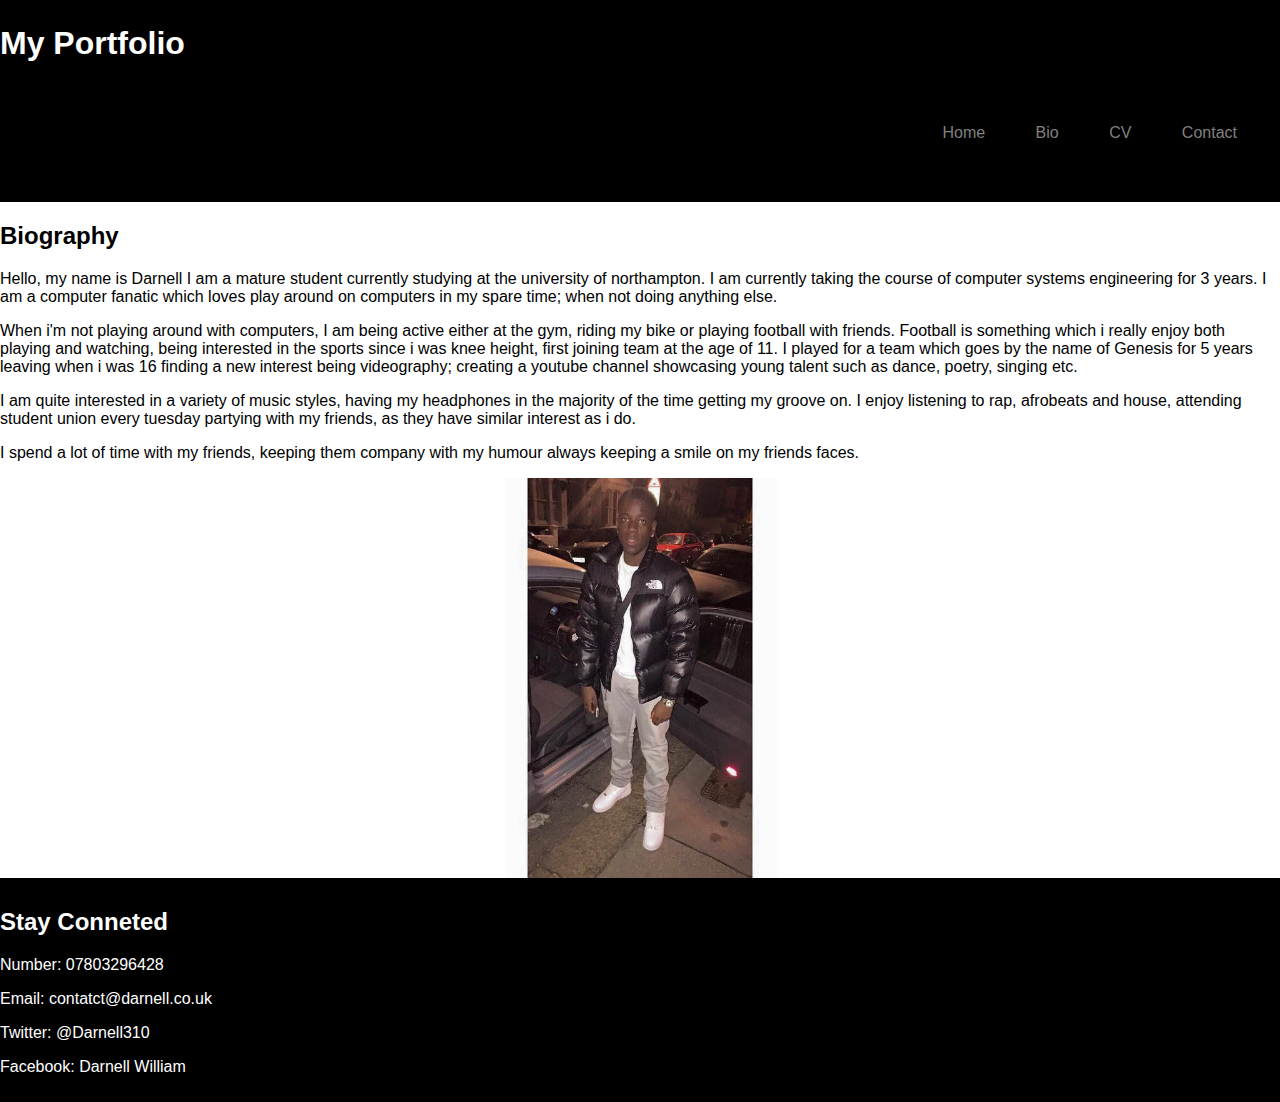
<file: bio.html>
<!DOCTYPE html>
<html>
  <head>
    <meta charset="utf-8">
    <title>my bio</title>
    <link rel="stylesheet" href="Styles.css">
  </head>
  <body>
    <header>
<h1>My Portfolio</h1>
<nav>
  <ul>
    <li><a href="index.html">Home</a></li>
    <li><a href="bio.html">Bio</a></li>
    <li><a href="cv.html">CV</a></li>
    <li><a href="Contact.html">Contact</a></li>
  </ul>
</nav>
</header>
<h2>Biography</h2>
    <p>Hello, my name is Darnell I am a mature student currently studying at the university of northampton. I am currently taking the course of computer systems engineering for 3 years. I am a computer fanatic which loves play around on computers in my spare time; when not doing anything else. </p>

<p>When i'm not playing around with computers, I am being active either at the gym, riding my bike or playing football with friends. Football is something which i really enjoy both playing and watching, being interested in the sports since i was knee height, first joining team at the age of 11. I played for a team which goes by the name of Genesis for 5 years leaving when i was 16 finding a new interest being videography; creating a youtube channel showcasing young talent such as dance, poetry, singing etc.</p>

<p>I am quite interested in a variety of music styles, having my headphones in the majority of the time getting my groove on. I enjoy listening to rap, afrobeats and house, attending student union every tuesday partying with my friends, as they have similar interest as i do. </p>

<p>I spend a lot of time with my friends, keeping them company with my humour always keeping a smile on my friends faces. </p>
<img src="site images/biog photo.jpg" height="400" width="400">


<footer>
  <h2>Stay Conneted</h2>
  <p>Number: 07803296428</p>
  <p>Email: contatct@darnell.co.uk</p>
  <p>Twitter: @Darnell310</p>
  <p>Facebook: Darnell William</p>
</footer>
  </body>
</html>
</file>
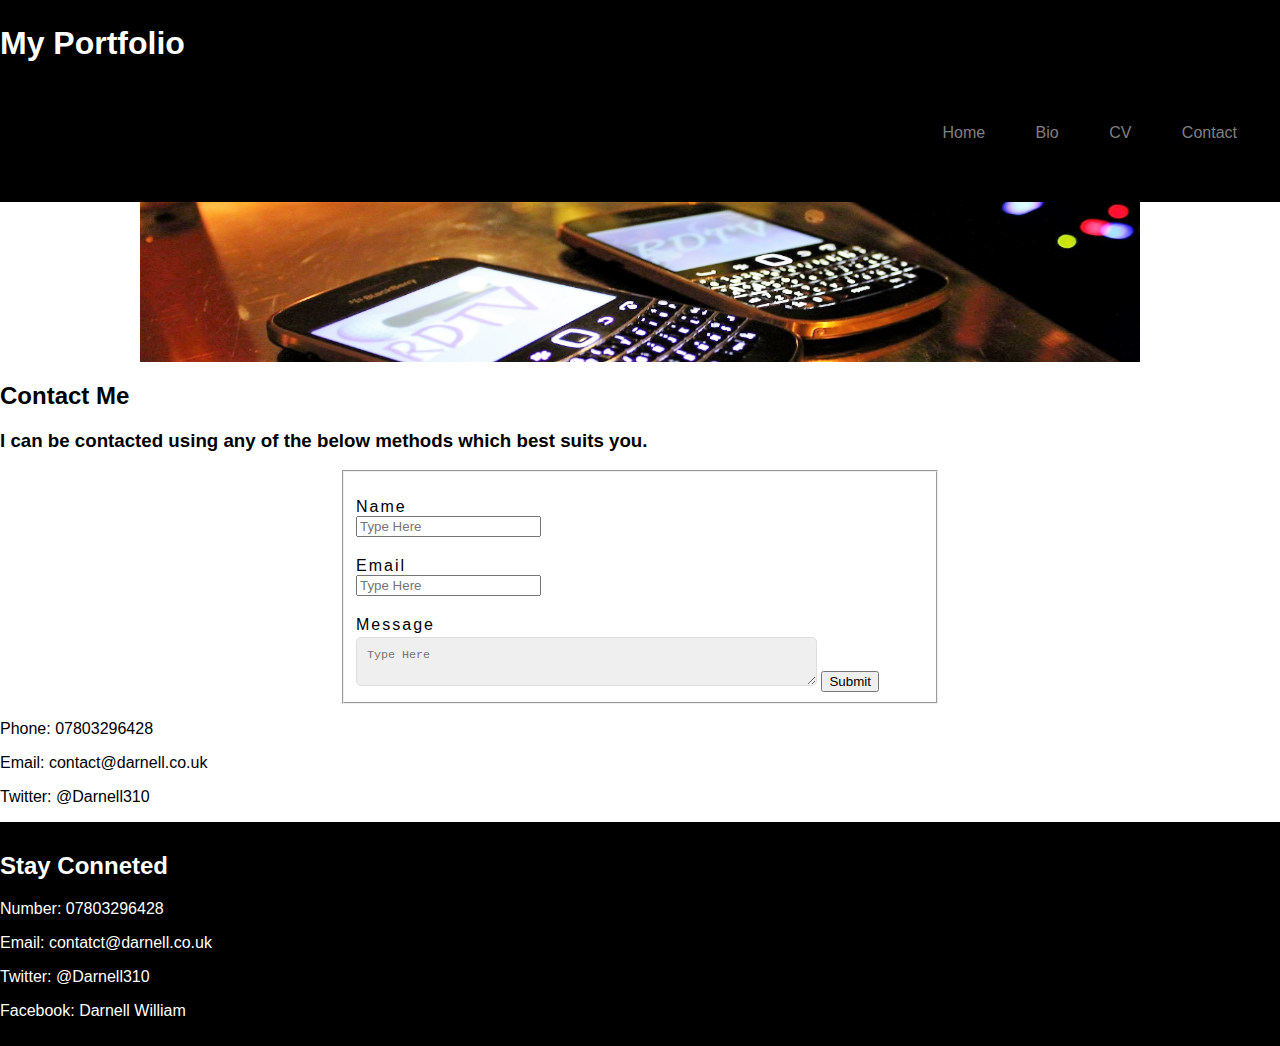
<file: Contact.html>
<!DOCTYPE html>
<html>

<head>
    <meta charset="utf-8">
    <title>My website</title>
    <link rel="stylesheet" href="Styles.css">

</head>

<body>
    <header>
        <h1>My Portfolio</h1>
        <nav>
            <ul>
                <li><a href="index.html">Home</a></li>
                <li><a href="bio.html">Bio</a></li>
                <li><a href="cv.html">CV</a></li>
                <li><a href="Contact.html">Contact</a></li>
            </ul>
        </nav>
    </header>

      <img src="site images/contact image.jpg" alt="" height="160" width="1000" >
        <h2>Contact Me</h2>


      <h3>I can be contacted using any of the below methods which best suits you.</h3>






<div class="">
  <form>
<fieldset>
<label>Name</label>
<input name="name" placeholder="Type Here">

<label>Email</label>
<input name="email" type="email" placeholder="Type Here">

<label>Message</label>
<textarea name="message" placeholder="Type Here"></textarea>

<input id="submit" name="submit" type="submit" value="Submit">
</fieldset>
  </form>
</div>


    <p>Phone: 07803296428</p>
    <p>Email: contact@darnell.co.uk</p>
    <p>Twitter: @Darnell310 </p>
    <footer>
      <h2>Stay Conneted</h2>
      <p>Number: 07803296428</p>
      <p>Email: contatct@darnell.co.uk</p>
      <p>Twitter: @Darnell310</p>
      <p>Facebook: Darnell William</p>
    </footer>
</body>

</html>
</file>
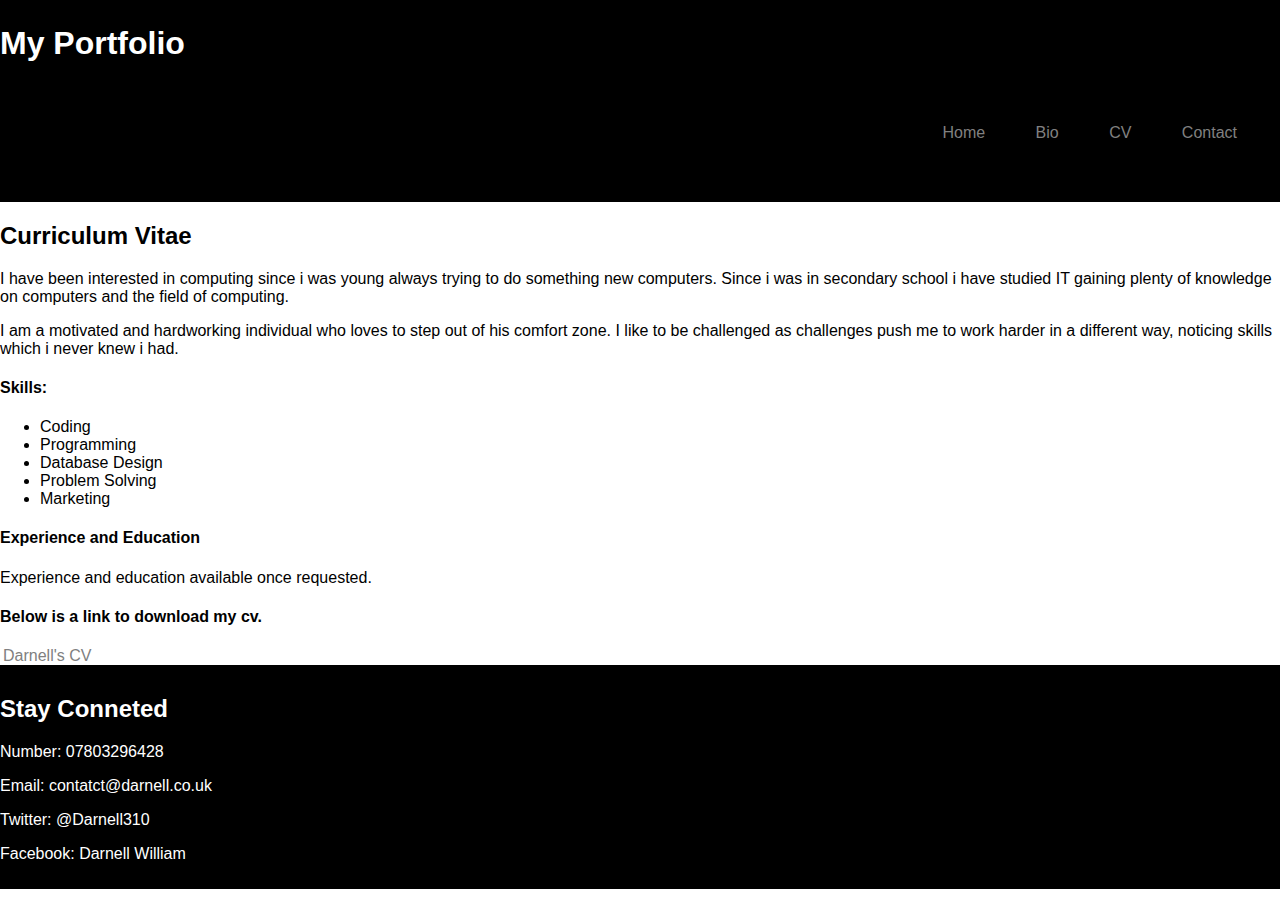
<file: cv.html>
<!DOCTYPE html>
<html>

<head>
    <meta charset="utf-8">
    <title>Curriculum vitae </title>
    <link rel="stylesheet" href="Styles.css">
</head>

<body>
    <header>
        <h1>My Portfolio</h1>
        <nav>
            <ul>
                <li><a href="index.html">Home</a></li>
                <li><a href="bio.html">Bio</a></li>
                <li><a href="cv.html">CV</a></li>
                <li><a href="Contact.html">Contact</a></li>
            </ul>
        </nav>
    </header>

<h2>Curriculum Vitae</h2>
    <p>I have been interested in computing since i was young always trying to do something new computers. Since i was in secondary school i have studied IT gaining plenty of knowledge on computers and the field of computing.</p>
    <p>I am a motivated and hardworking individual who loves to step out of his comfort zone. I like to be challenged as challenges push me to work harder in a different way, noticing skills which i never knew i had.</p>
<h4>Skills:</h4>
    <ul>
      <li>Coding</li>
      <li>Programming</li>
      <li>Database Design</li>
      <li>Problem Solving</li>
      <li>Marketing</li>
    </ul>

<h4> Experience and Education</h4>
<p> Experience and education available once requested.</p>
<h4>Below is a link to download my cv.</h4>
<a href="darnell's cv.docx">Darnell's CV</a>
    <footer>
      <h2>Stay Conneted</h2>
      <p>Number: 07803296428</p>
      <p>Email: contatct@darnell.co.uk</p>
      <p>Twitter: @Darnell310</p>
      <p>Facebook: Darnell William</p>
    </footer>
</body>
</html>
</file>
<file: Styles.css>
body {
    margin: 0;
    padding: 0;
    font-family: sans-serif;
}

header {
    background: black;
    padding: 4px 0;
    text-align: left;;
    color: white;
}

footer {
  background: black;
  bottom: 0px;
  padding: 10px 0;
  text-align: left;
  color: white;

}

nav ul {
    background-color: black;
    overflow: hidden;
    color: blue;
    padding: 20px;
    text-align: right;
}

a {
    text-decoration: none;
    color: grey;
}

nav ul li {
    padding: 10px;
    display: inline-block;
}

nav ul li{
    background-color: black;
    padding: 20px;
}

label {
    display:block;
    margin-top:20px;
    letter-spacing:2px;
}


form {
  align-items: center;;
    margin:0 auto;
    width:600px;
}

#form-wrap{
  width: 100px;
  border: 5px solid #ccc;
  background-color: #afc8de;
  margin: 50px auto;
}

textarea {
	width:439px;
	height:27px;
	background:#efefef;
	border:1px solid #dedede;
	padding:10px;
	margin-top:3px;
	font-size:0.9em;
	color:#3a3a3a;
}

textarea {
    width:439px;
    height:27px;
    background:#efefef;
    border:1px solid #dedede;
    padding:10px;
    margin-top:3px;
    font-size:0.9em;
    color:#3a3a3a;
    -moz-border-radius:5px;
    -webkit-border-radius:5px;
    border-radius:5px;
}

img{
  align-items: center;
  display: block;
  margin: auto;
}

a{
  margin-bottom: 5px;
  padding: 3px;
}

.container
{
  width: 40em;
  margin-left: auto;
  margin-right: auto;
  align-items: center;
}
</file>
